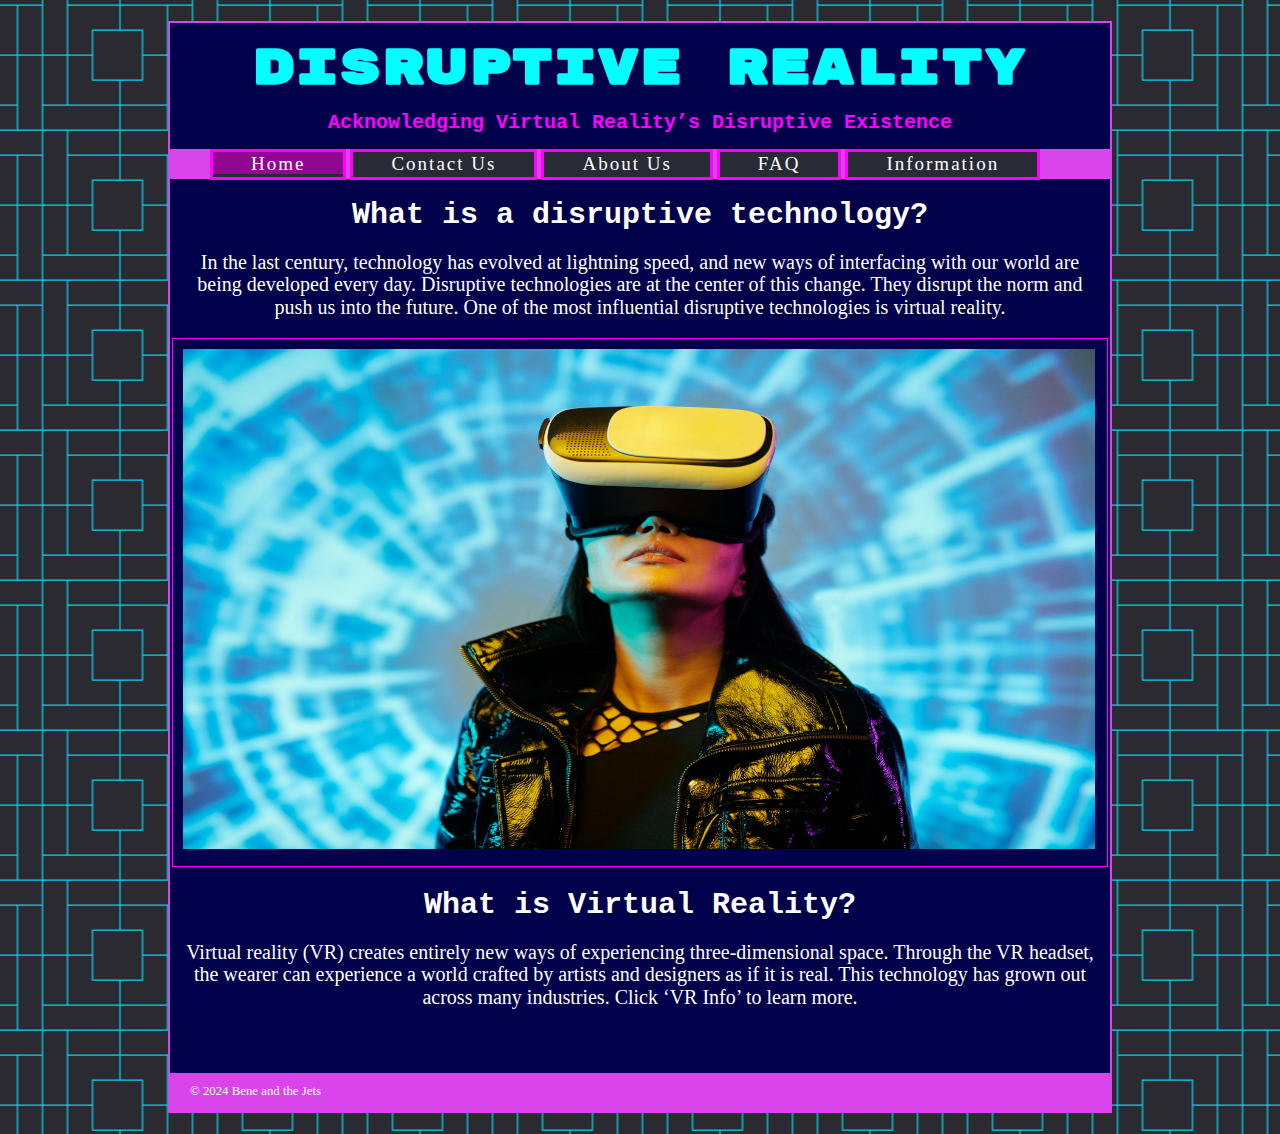
<file: Draft5/index.html>
<!DOCTYPE html>
<html>

<head>
    <title>IMS222 HTML/CSS Exercise</title>
    <link rel="stylesheet" href="home.css">
    <link href="https://fonts.googleapis.com/css?family=Lobster&display=swap" rel="stylesheet">
    <link rel="preconnect" href="https://fonts.googleapis.com">
<link rel="preconnect" href="https://fonts.gstatic.com" crossorigin>

</head>

<body>
    
<div class="wrapper">

    <!-- 2. add <header> for image/navigation bar here. see the instruction to add the code -->
<header>
 <h1>Disruptive Reality</h1>
    <h3>Acknowledging Virtual Reality’s Disruptive Existence</h3>
    
 <nav> 
 <ul>
<li><a href="index.html" class="current">Home</a></li>
<li><a href="ContactUs.html">Contact Us</a></li>
<li><a href="AboutUs.html">About Us</a></li>
<li><a href="FAQ.html">FAQ</a></li>
<li><a href="information.html">Information</a></li>
 </ul>
 </nav>
 </header>
    <!-- 3. add <section> whose class is "courses" here and move </section> to line 45 right above 6.sidebar -->
<section class="courses">
    
 <article>

 <h2>What is a disruptive technology?</h2>
 <p>In the last century, technology has evolved at lightning speed, 
     and new ways of interfacing with our world are being developed every day.
     Disruptive technologies are at the center of this change. 
     They disrupt the norm and push us into the future. 
     One of the most influential disruptive technologies is virtual reality.
</p>
     
     
      <figure>
 <img src="images/woman.jpeg" width=912 height= 500 alt="main image"/>

 </figure>
 </article>

    <!-- 4. add the code for the first <article> for the first course by seeing the instruction-->
 <article>
 
 <h2>What is Virtual Reality?</h2>
 <p>Virtual reality (VR) creates entirely new ways of experiencing three-dimensional
     space. Through the VR headset, the wearer can experience a world crafted by
     artists and designers as if it is real. This technology has grown out across 
     many industries. Click ‘VR Info’ to learn more.</p>
 
 </article>
 </section>
    <!-- 5. remove the comment symbol below to add the second <article> for the secound course  -->
     
     

    <!-- 6. add sidebar here using <aside> tag and move </aside> to line 66 right above 9.add footer-->

    <!-- 7. add the first <article> inside <aside></aside>  -->
	<aside>
 


    <!-- 8. remove the comment symbol below to add the second <article> code -->
        <br>
        <br>
        
        	
             </aside>
    <!-- 9. add footer here --> 
    <footer>  
    &copy; 2024 Bene and the Jets
 </footer>
    </div>
</body> 

</html>
</file>
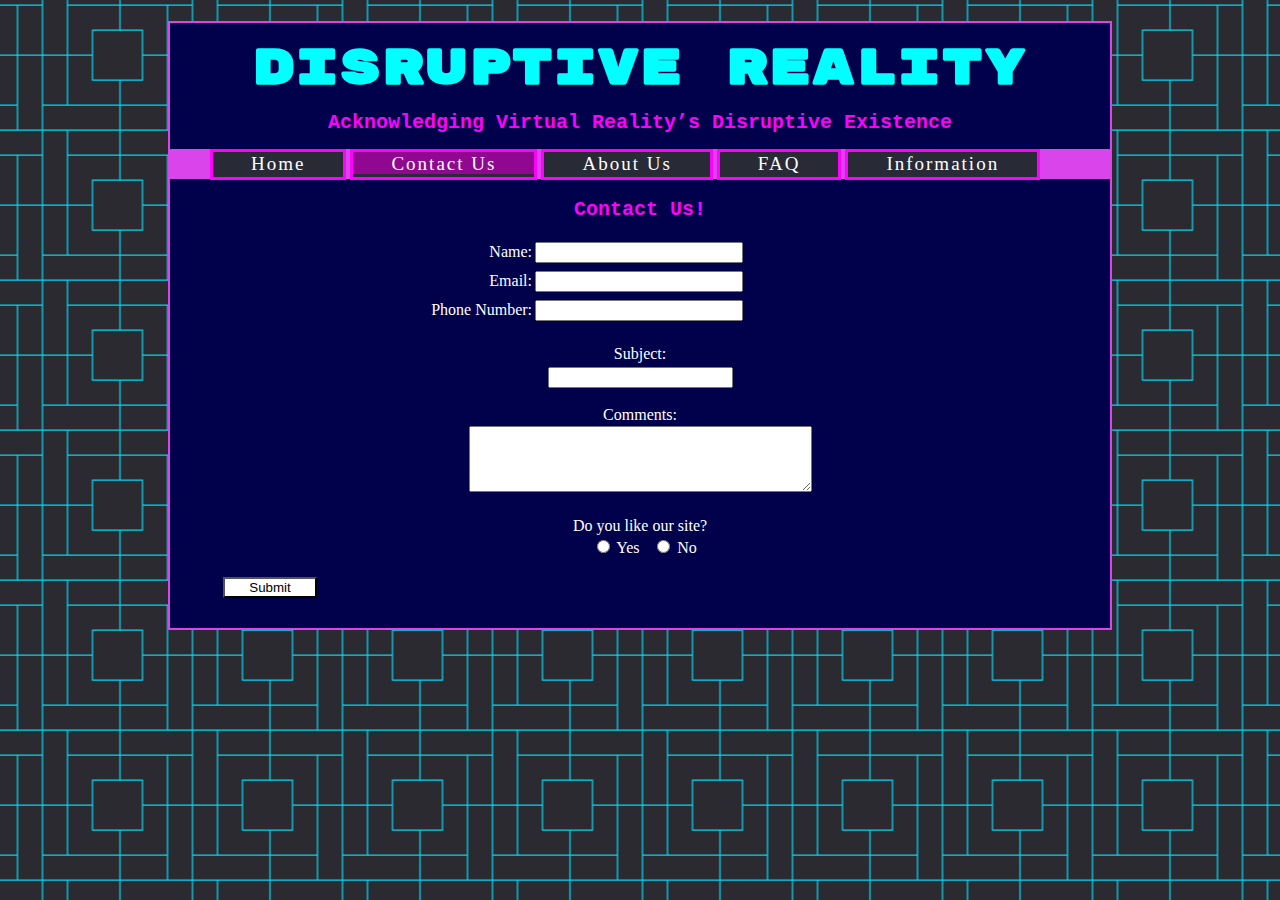
<file: Draft5/ContactUs.html>
<!DOCTYPE html>
<html lang="en">
<head>
    <meta charset="UTF-8">
    <title>Contact Us</title>
    <link rel="stylesheet" href="home.css">
    <link rel="stylesheet" href="register.css">
</head>
<body>
   <div class="wrapper">

    <!-- 2. add <header> for image/navigation bar here. see the instruction to add the code -->
<header>
 <h1>Disruptive Reality</h1>
    <h3>Acknowledging Virtual Reality’s Disruptive Existence</h3>
    
 <nav> 
 <ul>
 <li><a href="index.html">Home</a></li>
<li><a href="ContactUs.html" class="current">Contact Us</a></li>
<li><a href="AboutUs.HTML">About Us</a></li>
<li><a href="FAQ.html">FAQ</a></li>
<li><a href="information.html">Information</a></li>
 </ul>
 </nav>
 </header>
    <h3 class="subheading">Contact Us!</h3>
        <form action="ThankYou.html" method="get">
            <p>
            <label for="name">Name:</label>
            <input type="text" id="name" name="name"><br>
            <label for="email">Email:</label>
            <input type="email" id="email" name="email"><br>
            <label for="phoneNum">Phone Number:</label>
            <input type="tel" id="phoneNum" name="phoneNum">
            </p>
            <p>
                <label for="subject">Subject:</label><br>
                <input type="text" id="subject" name="subject">
            </p>          
            <p>
                <label for="comments">Comments:</label><br>
                <textarea rows="4" cols="40" id="comments"></textarea>
            </p>
            
            <p> Do you like our site? <br>
                <label><input type="radio" name="rating" value="yes"> Yes</label>
                <label><input type="radio" name="rating" value="no"> No</label>
            </p>
            <input class="submit" type="submit" value="Submit">
        </form>
    </div>
</body>
</html>
</file>
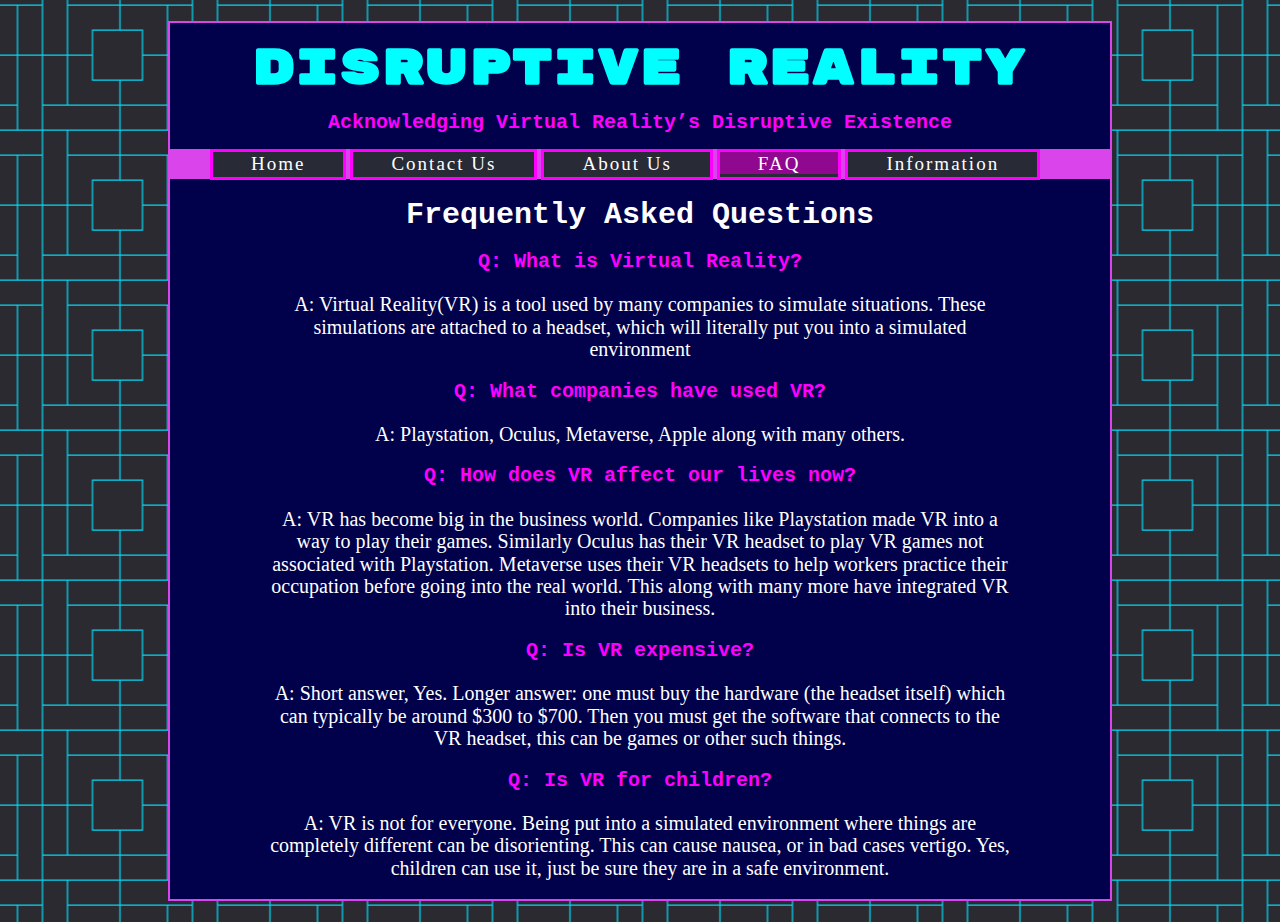
<file: Draft5/FAQ.html>
<!DOCTYPE html>
<html lang="en">
<head>
    <meta charset="UTF-8">
    <title>FAQ</title>
    <link rel="stylesheet" href="FAQ.css">
    <link rel="stylesheet" href="home.css">
    
    <style>
       
    
    </style>
   
</head>
  
<body>
    <div class="wrapper">

    <!-- 2. add <header> for image/navigation bar here. see the instruction to add the code -->

   <header>
 <h1>Disruptive Reality</h1>
    <h3>Acknowledging Virtual Reality’s Disruptive Existence</h3>
    
 <nav> 
 <ul>
<li><a href="index.html">Home</a></li>
<li><a href="ContactUs.html">Contact Us</a></li>
<li><a href="AboutUs.html">About Us</a></li>
<li><a href="FAQ.html" class="current">FAQ</a></li>
<li><a href="information.html">Information</a></li>
 </ul>
 </nav>
 </header>
       <article>
   <h2 class="Top">Frequently Asked Questions</h2>
   
   
   <h3> Q: What is Virtual Reality?</h3>
   <p class="faq">A: Virtual Reality(VR) is a tool used by many companies to simulate situations. These simulations are attached to a headset, which will literally put you into a simulated environment</p>
   
   <h3>Q: What companies have used VR?</h3>
   <p class="faq">A: Playstation, Oculus, Metaverse, Apple along with many others.</p>
   
   <h3>Q: How does VR affect our lives now?</h3>
   <p class="faq">A: VR has become big in the business world. Companies like Playstation made VR into a way to play their games. Similarly Oculus has their VR headset to play VR games not associated with Playstation. Metaverse uses their VR headsets to help workers practice their occupation before going into the real world. This along with many more have integrated VR into their business.
   </p>
   
   <h3>Q: Is VR expensive?</h3>
   <p class="faq">A: Short answer, Yes. Longer answer: one must buy the hardware (the headset itself) which can typically be around $300 to $700. Then you must get the software that connects to the VR headset, this can be games or other such things.
   </p>
   
   <h3>Q: Is VR for children?</h3>
   <p class="faq">A: VR is not for everyone. Being put into a simulated environment where things are completely different can be disorienting. This can cause nausea, or in bad cases vertigo. Yes, children can use it, just be sure they are in a safe environment.
   </p>
       </article>
   
</body>
   </div>
</html>
</file>
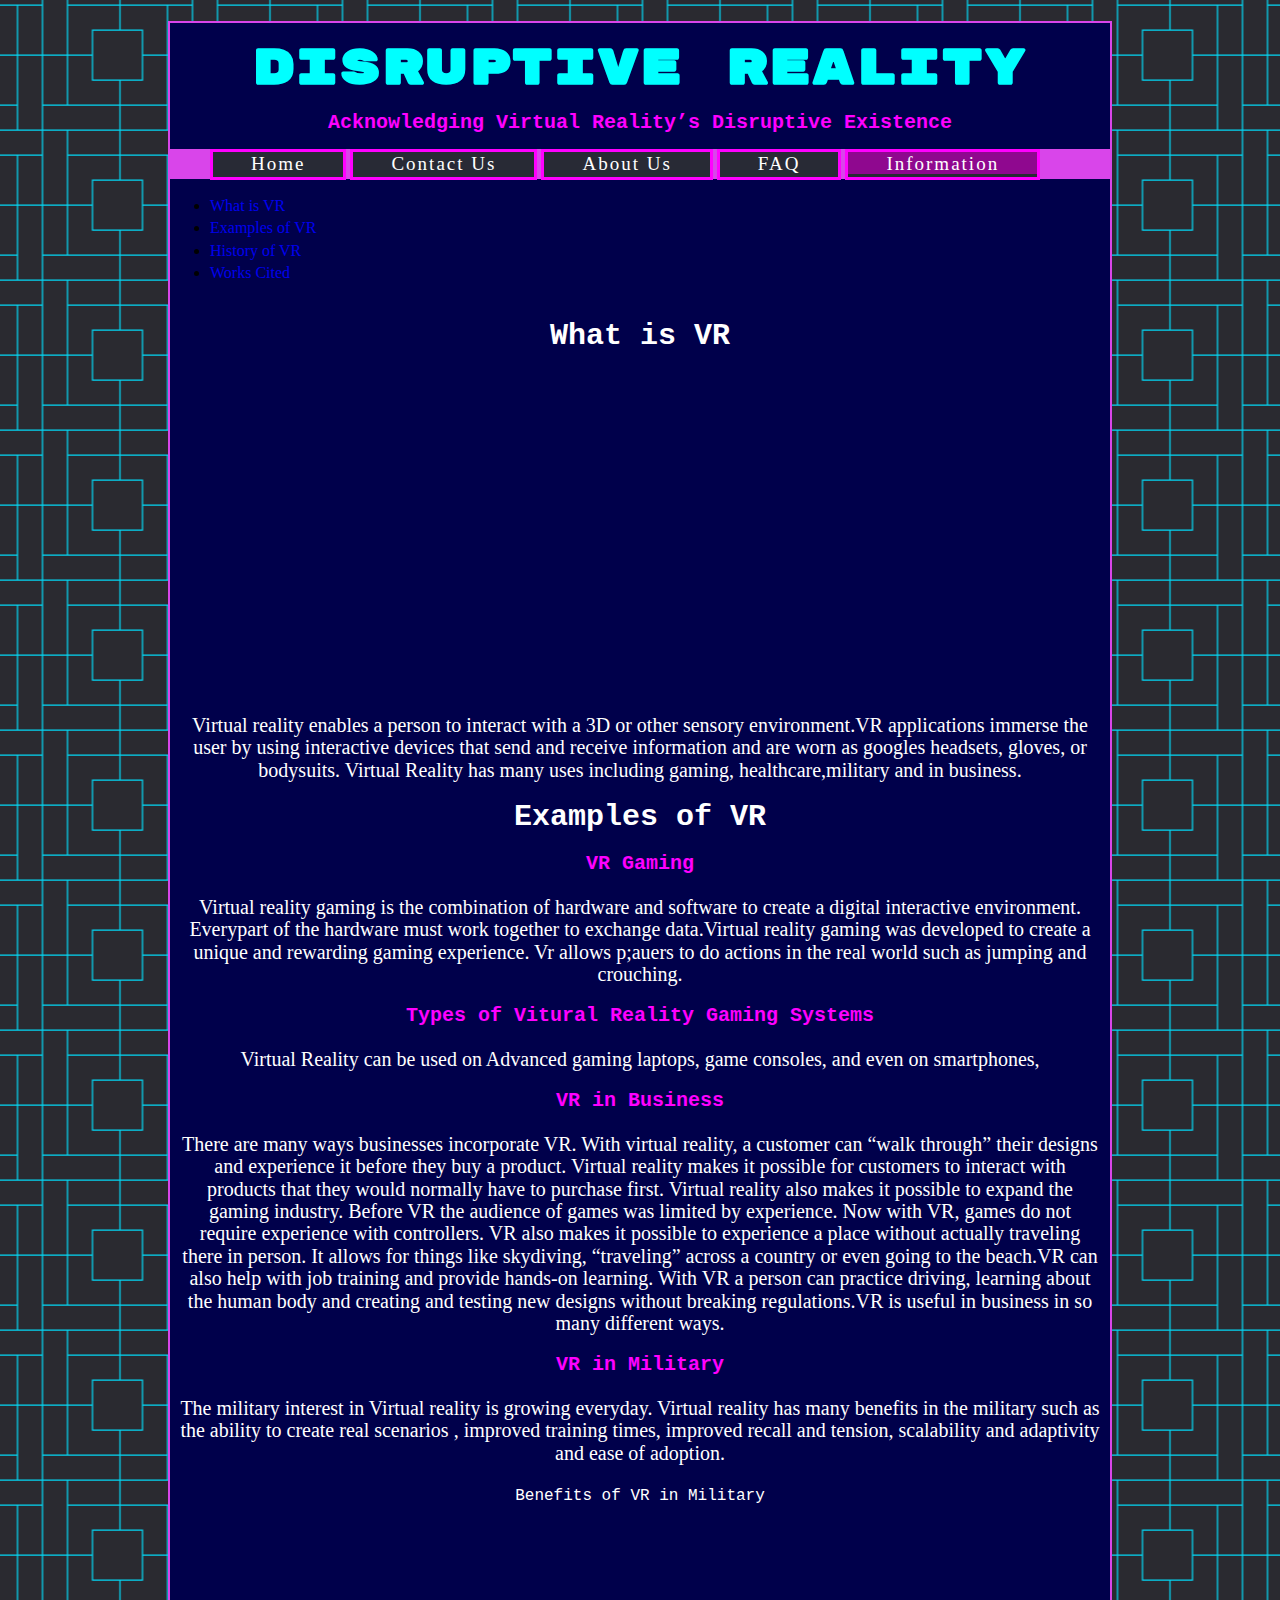
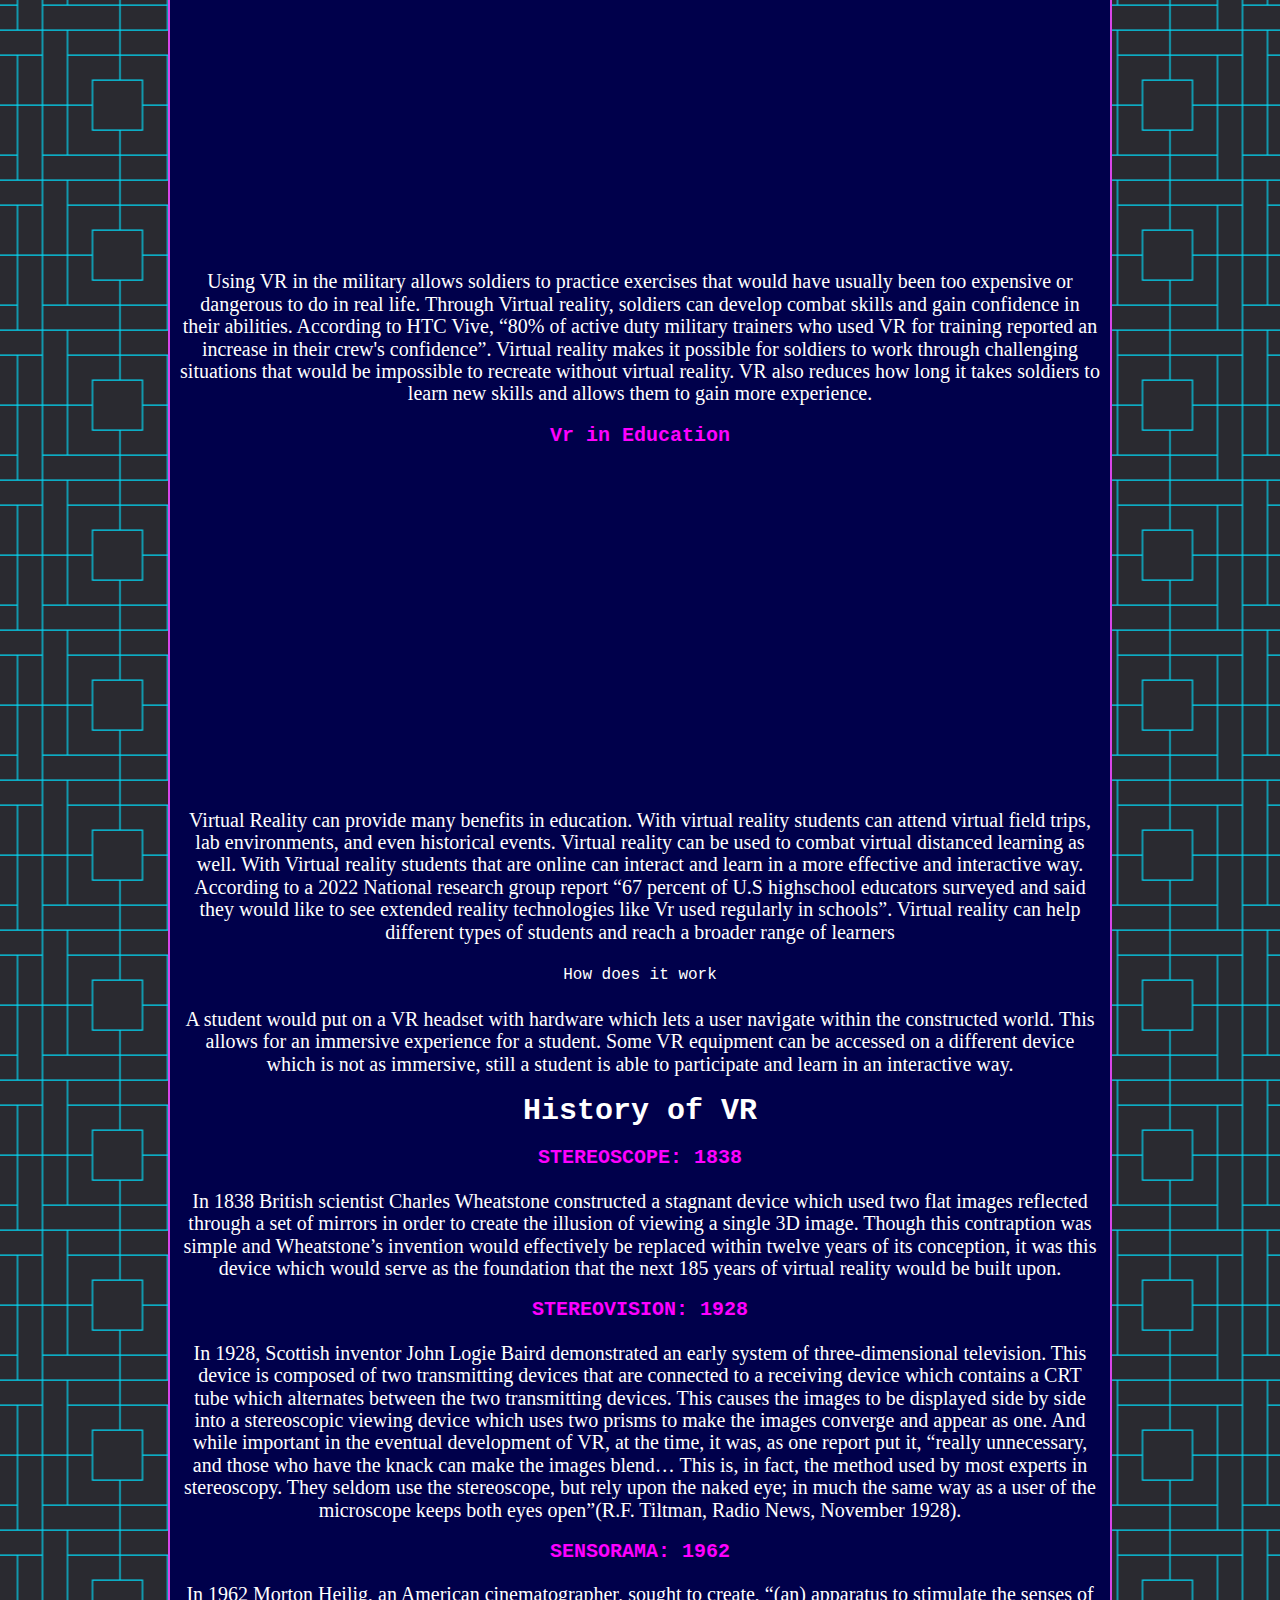
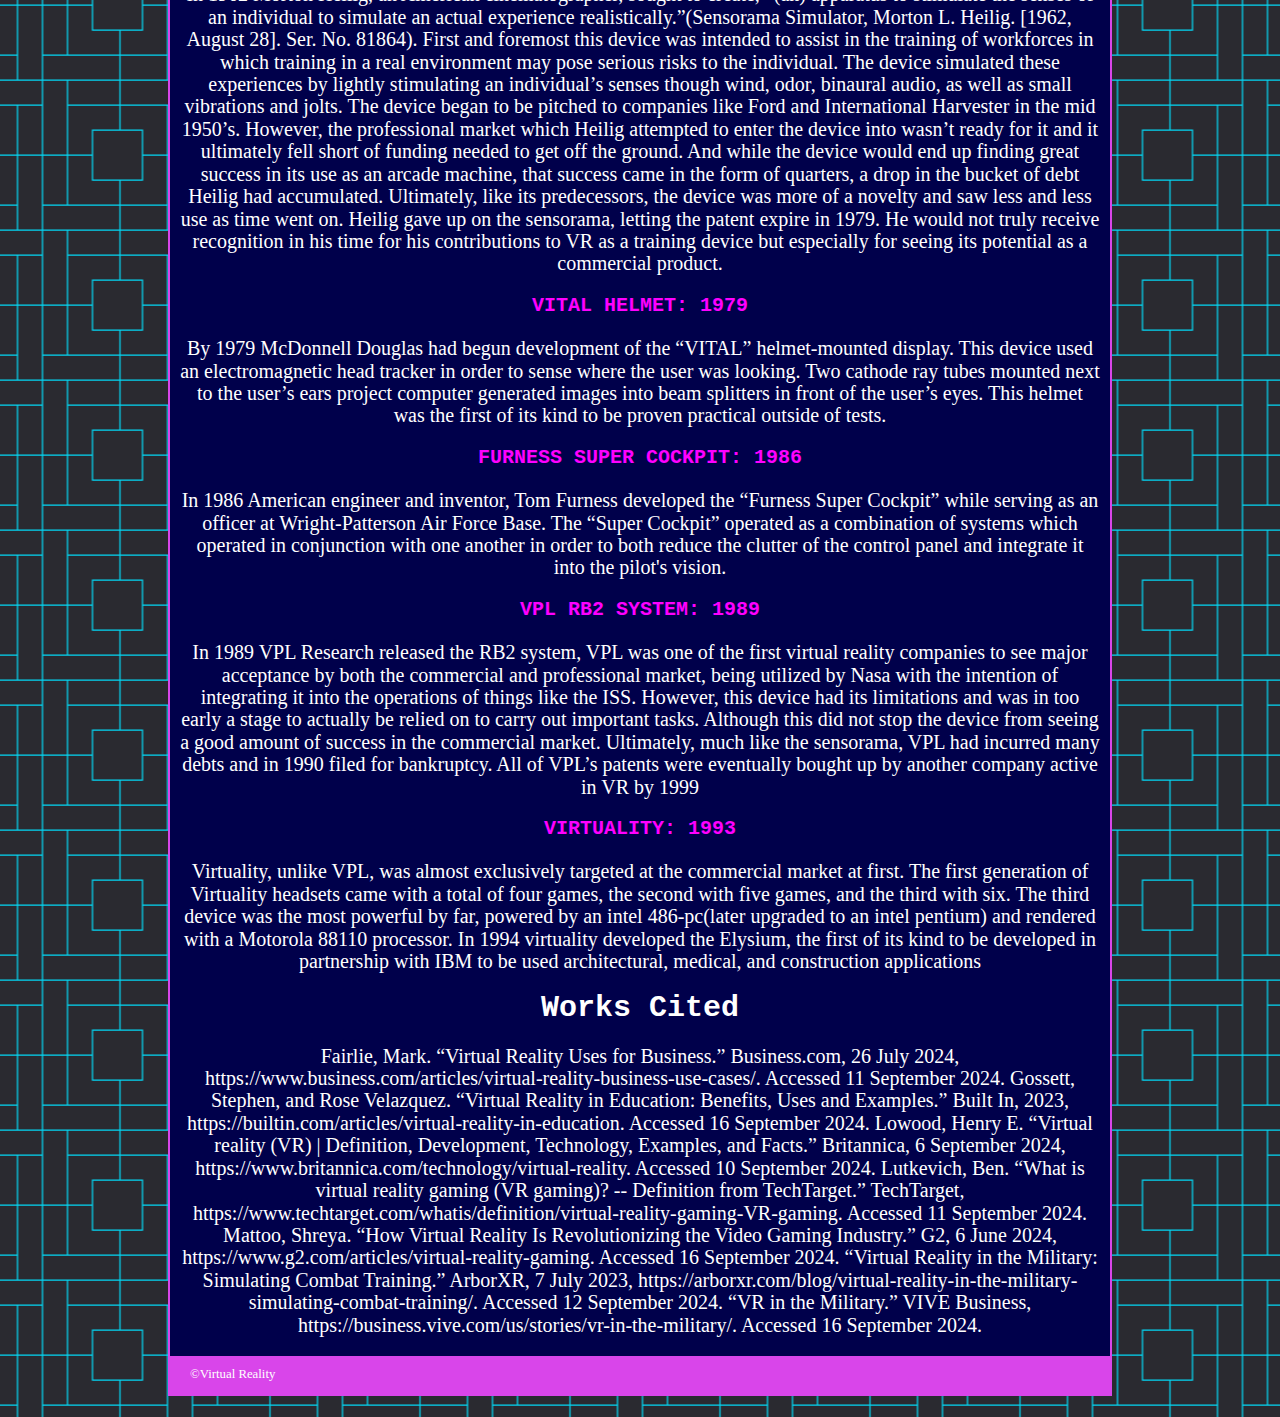
<file: Draft5/information.html>
<!DOCTYPE html>
<html>
<link rel="stylesheet" href="home.css">
<head>
    <title>IMS222 HTML/CSS Exercise</title>
    <link rel="stylesheet" href="home.css">
    <link href="https://fonts.googleapis.com/css?family=Lobster&display=swap" rel="stylesheet">
</head>

<body>

    
<div class="wrapper">

    <!-- 2. add <header> for image/navigation bar here. see the instruction to add the code -->
<header>
 <h1>Disruptive Reality</h1>
    <h3>Acknowledging Virtual Reality’s Disruptive Existence</h3>
    
 <nav> 
 <ul>
<li><a href="index.html" >Home</a></li>
<li><a href="ContactUs.html">Contact Us</a></li>
<li><a href="AboutUs.html">About Us</a></li>
<li><a href="FAQ.html">FAQ</a></li>
<li><a href="information.html" class="current">Information</a></li>
 </ul>
 </nav>
 </header>
 <ul>
               <li><a href="#what-is-VR"> What is VR</a></li>
                <li><a href="#examples-of-vr">Examples of VR</a></li>
                <li><a href="#history">History of VR</a></li>
                <li><a href="#cited">Works Cited</a></li>
            </ul>
       
        <section class="courses">
        
            <article>
             
                <h2 id="what-is-VR">What is VR </h2>
               <iframe width="560" height="315" src="https://www.youtube.com/embed/SHhm3fl5MZA?si=BP7-t_Gu0hnfBLoI&amp;start=4" title="YouTube video player" frameborder="0" allow="accelerometer; autoplay; clipboard-write; encrypted-media; gyroscope; picture-in-picture; web-share" referrerpolicy="strict-origin-when-cross-origin" allowfullscreen></iframe>
                <p>Virtual reality enables a person to interact with a 3D or other sensory environment.VR applications immerse the user by using interactive devices that send and receive information and are worn as googles headsets, gloves, or bodysuits. Virtual Reality has many uses including gaming, healthcare,military and in business. 
</p>
                <h2 id="examples-of-vr"> Examples of VR </h2>
                <h3>VR Gaming</h3>
                <p>Virtual reality gaming is the combination of hardware and software to create a digital interactive environment.  Everypart of the hardware must work together to exchange data.Virtual reality gaming was developed to create a unique and rewarding gaming experience. Vr allows p;auers to do actions in the real world such as jumping and crouching.</p>
                <h3> Types of Vitural Reality Gaming Systems</h3>
                <p>Virtual Reality can be used on Advanced gaming laptops, game consoles, and even on smartphones, </p>
                <h3>VR in Business</h3>
                <p>There are many ways businesses incorporate VR. With virtual reality, a customer can “walk through” their designs and experience it before they buy a product. Virtual reality makes it possible for customers to interact with products that they would normally have to purchase first. Virtual reality also makes it possible to expand the gaming industry. Before VR the audience of games was limited by experience. Now with VR, games do not require experience with controllers. VR also makes it possible to experience a place without actually traveling there in person. It allows for things like skydiving, “traveling” across a country or even going to the beach.VR can also help with job training and provide hands-on learning. With VR a person can practice driving, learning about the human body and creating and testing new designs without breaking regulations.VR is useful in business in so many different ways.</p>
                <h3>VR in Military</h3>
                <p>The military interest in Virtual reality is growing everyday. Virtual reality has many benefits in the military such as the ability to create real scenarios , improved training times, improved recall and tension, scalability and adaptivity and ease of adoption.
</p>
               <h4>Benefits of VR in Military
</h4>
              <iframe width="560" height="315" src="https://www.youtube.com/embed/IBoGKaGpsrM?si=wMe_gnL4YgMhtxhs" title="YouTube video player" frameborder="0" allow="accelerometer; autoplay; clipboard-write; encrypted-media; gyroscope; picture-in-picture; web-share" referrerpolicy="strict-origin-when-cross-origin" allowfullscreen></iframe>
               <p>Using VR in the military allows soldiers to practice exercises that would have usually been too expensive or dangerous to do in real life. Through Virtual reality, soldiers can develop combat skills and gain confidence in their abilities. According to HTC Vive, “80% of active duty military trainers who used VR for training reported an increase in their crew's confidence”.  Virtual reality makes it possible for soldiers to work through challenging situations that would be impossible to recreate without virtual reality. VR also reduces how long it takes soldiers to learn new skills and allows them to gain more experience.
</p>
                <h3>Vr in Education</h3>
                <iframe width="560" height="315" src="https://www.youtube.com/embed/GJW2i5urzVk?si=20VuX8wytLLXO7fM&amp;start=1" title="YouTube video player" frameborder="0" allow="accelerometer; autoplay; clipboard-write; encrypted-media; gyroscope; picture-in-picture; web-share" referrerpolicy="strict-origin-when-cross-origin" allowfullscreen></iframe>
                <p>Virtual Reality can provide many benefits in education. With virtual reality students can attend virtual field trips, lab environments, and even historical events. Virtual reality can be used to combat virtual distanced learning as well. With Virtual reality students that are online can interact and learn in a more effective and interactive way. According to a 2022 National research group report “67 percent of U.S highschool educators surveyed and said they would like to see extended reality technologies like Vr used regularly in schools”. Virtual reality can help different types of students and reach a broader range of learners 
</p>
          <h4> How does it work</h4>
           <p>A student would put on a VR headset with hardware which lets a user navigate within the constructed world. This allows for an immersive experience for a student. Some VR equipment can be accessed on a different device which is not as immersive, still a student is able to participate and learn in an interactive way.
</p>
           <h2 id="history">
               History of VR
           </h2>
           <h3>
              STEREOSCOPE: 1838 
 
           </h3>
           <p>
               In 1838 British scientist Charles Wheatstone constructed a stagnant device which used two flat images reflected through a set of mirrors in order to create the illusion of viewing a single 3D image. Though this contraption was simple and Wheatstone’s invention would effectively be replaced within twelve years of its conception, it was this device which would serve as the foundation that the next 185 years of virtual reality would be built upon. 


           </p>
           <h3>
            STEREOVISION: 1928   
           </h3>
           <p>
               In 1928, Scottish inventor John Logie Baird demonstrated an early system of three-dimensional television. This device is composed of two transmitting devices that are connected to a receiving device which contains a CRT tube which alternates between the two transmitting devices. This causes the images to be displayed side by side into a stereoscopic viewing device which uses two prisms to make the images converge and appear as one. And while important in the eventual development of VR, at the time, it was, as one report put it, “really unnecessary, and those who have the knack can make the images blend… This is, in fact, the method used by most experts in stereoscopy. They seldom use the stereoscope, but rely upon the naked eye; in much the same way as a user of the microscope keeps both eyes open”(R.F. Tiltman, Radio News, November 1928).

           </p>
           <h3>
               SENSORAMA: 1962

           </h3>
           <p>
               In 1962 Morton Heilig, an American cinematographer, sought to create, “(an) apparatus to stimulate the senses of an individual to simulate an actual experience realistically.”(Sensorama Simulator, Morton L. Heilig. [1962, August 28]. Ser. No. 81864). First and foremost this device was intended to assist in the training of workforces in which training in a real environment may pose serious risks to the individual. The device simulated these experiences by lightly stimulating an individual’s senses though wind, odor, binaural audio, as well as small vibrations and jolts. The device began to be pitched to companies like Ford and International Harvester in the mid 1950’s. However, the professional market which Heilig attempted to enter the device into wasn’t ready for it and it ultimately fell short of funding needed to get off the ground. And while the device would end up finding great success in its use as an arcade machine, that success came in the form of quarters, a drop in the bucket of debt Heilig had accumulated. Ultimately, like its predecessors, the device was more of a novelty and saw less and less use as time went on. Heilig gave up on the sensorama, letting the patent expire in 1979. He would not truly receive recognition in his time for his contributions to VR as a training device but especially for seeing its potential as a commercial product.

           </p>
           <h3>
               VITAL HELMET: 1979

           </h3>
           <p>
               By 1979 McDonnell Douglas had begun development of the “VITAL” helmet-mounted display. This device used an electromagnetic head tracker in order to sense where the user was looking. Two cathode ray tubes mounted next to the user’s ears project computer generated images into beam splitters in front of the user’s eyes. This helmet was the first of its kind to be proven practical outside of tests.

           </p>
           <h3>
               FURNESS SUPER COCKPIT: 1986
           </h3>
           <p>
              In 1986 American engineer and inventor, Tom Furness developed the “Furness Super Cockpit” while serving as an officer at Wright-Patterson Air Force Base. The “Super Cockpit” operated as a combination of systems which operated in conjunction with one another in order to both reduce the clutter of the control panel and integrate it into the pilot's vision.

               
           </p>
           <h3>
               VPL RB2 SYSTEM: 1989

           </h3>
           <p>
               In 1989 VPL Research released the RB2 system, VPL was one of the first virtual reality companies to see major acceptance by both the commercial and professional market, being utilized by Nasa with the intention of integrating it into the operations of things like the ISS. However, this device had its limitations and was in too early a stage to actually be relied on to carry out important tasks. Although this did not stop the device from seeing a good amount of success in the commercial market. Ultimately, much like the sensorama, VPL had incurred many debts and in 1990 filed for bankruptcy. All of VPL’s  patents were eventually bought up by another company active in VR by 1999

           </p>
           <h3>
              VIRTUALITY: 1993
 
           </h3>
           <p>
               Virtuality, unlike VPL, was almost exclusively targeted at the commercial market at first. The first generation of Virtuality headsets came with a total of four games, the second with five games, and the third with six. The third device was the most powerful by far, powered by an intel 486-pc(later upgraded to an intel pentium) and rendered with a Motorola 88110 processor. In 1994 virtuality developed the Elysium, the first of its kind to be developed in partnership with IBM to be used architectural, medical, and construction applications 


           </p>
           <h2 id="cited">
               Works Cited
           </h2>
           <p>
            Fairlie, Mark. “Virtual Reality Uses for Business.” Business.com, 26 July 2024, https://www.business.com/articles/virtual-reality-business-use-cases/. Accessed 11 September 2024.
Gossett, Stephen, and Rose Velazquez. “Virtual Reality in Education: Benefits, Uses and Examples.” Built In, 2023, https://builtin.com/articles/virtual-reality-in-education. Accessed 16 September 2024.
Lowood, Henry E. “Virtual reality (VR) | Definition, Development, Technology, Examples, and Facts.” Britannica, 6 September 2024, https://www.britannica.com/technology/virtual-reality. Accessed 10 September 2024.
Lutkevich, Ben. “What is virtual reality gaming (VR gaming)? -- Definition from TechTarget.” TechTarget, https://www.techtarget.com/whatis/definition/virtual-reality-gaming-VR-gaming. Accessed 11 September 2024.
Mattoo, Shreya. “How Virtual Reality Is Revolutionizing the Video Gaming Industry.” G2, 6 June 2024, https://www.g2.com/articles/virtual-reality-gaming. Accessed 16 September 2024.
“Virtual Reality in the Military: Simulating Combat Training.” ArborXR, 7 July 2023, https://arborxr.com/blog/virtual-reality-in-the-military-simulating-combat-training/. Accessed 12 September 2024.
“VR in the Military.” VIVE Business, https://business.vive.com/us/stories/vr-in-the-military/. Accessed 16 September 2024.
   
           </p>
            </article>
            

        </section>
       
       
        <!-- 9. add footer here -->
        <footer>&copy;Virtual Reality</footer>
    </div>
</body>
</html>
</file>
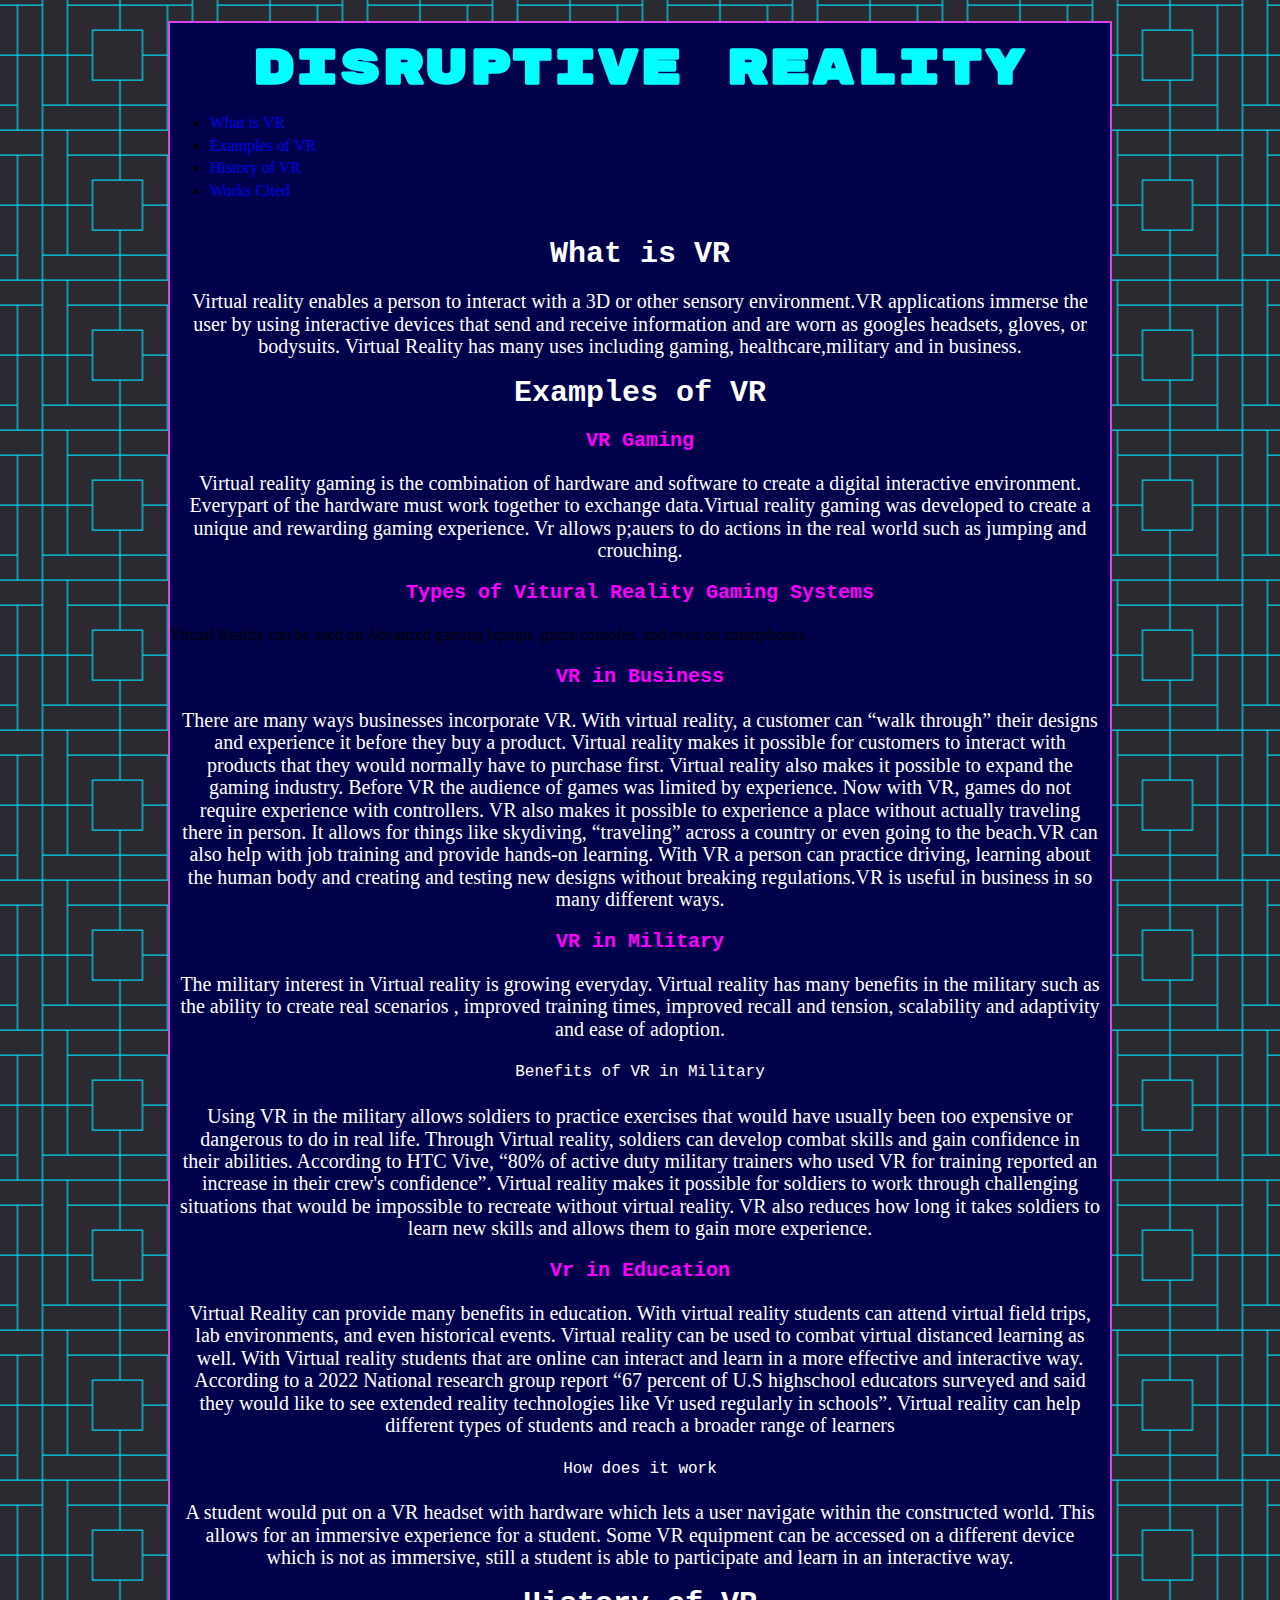
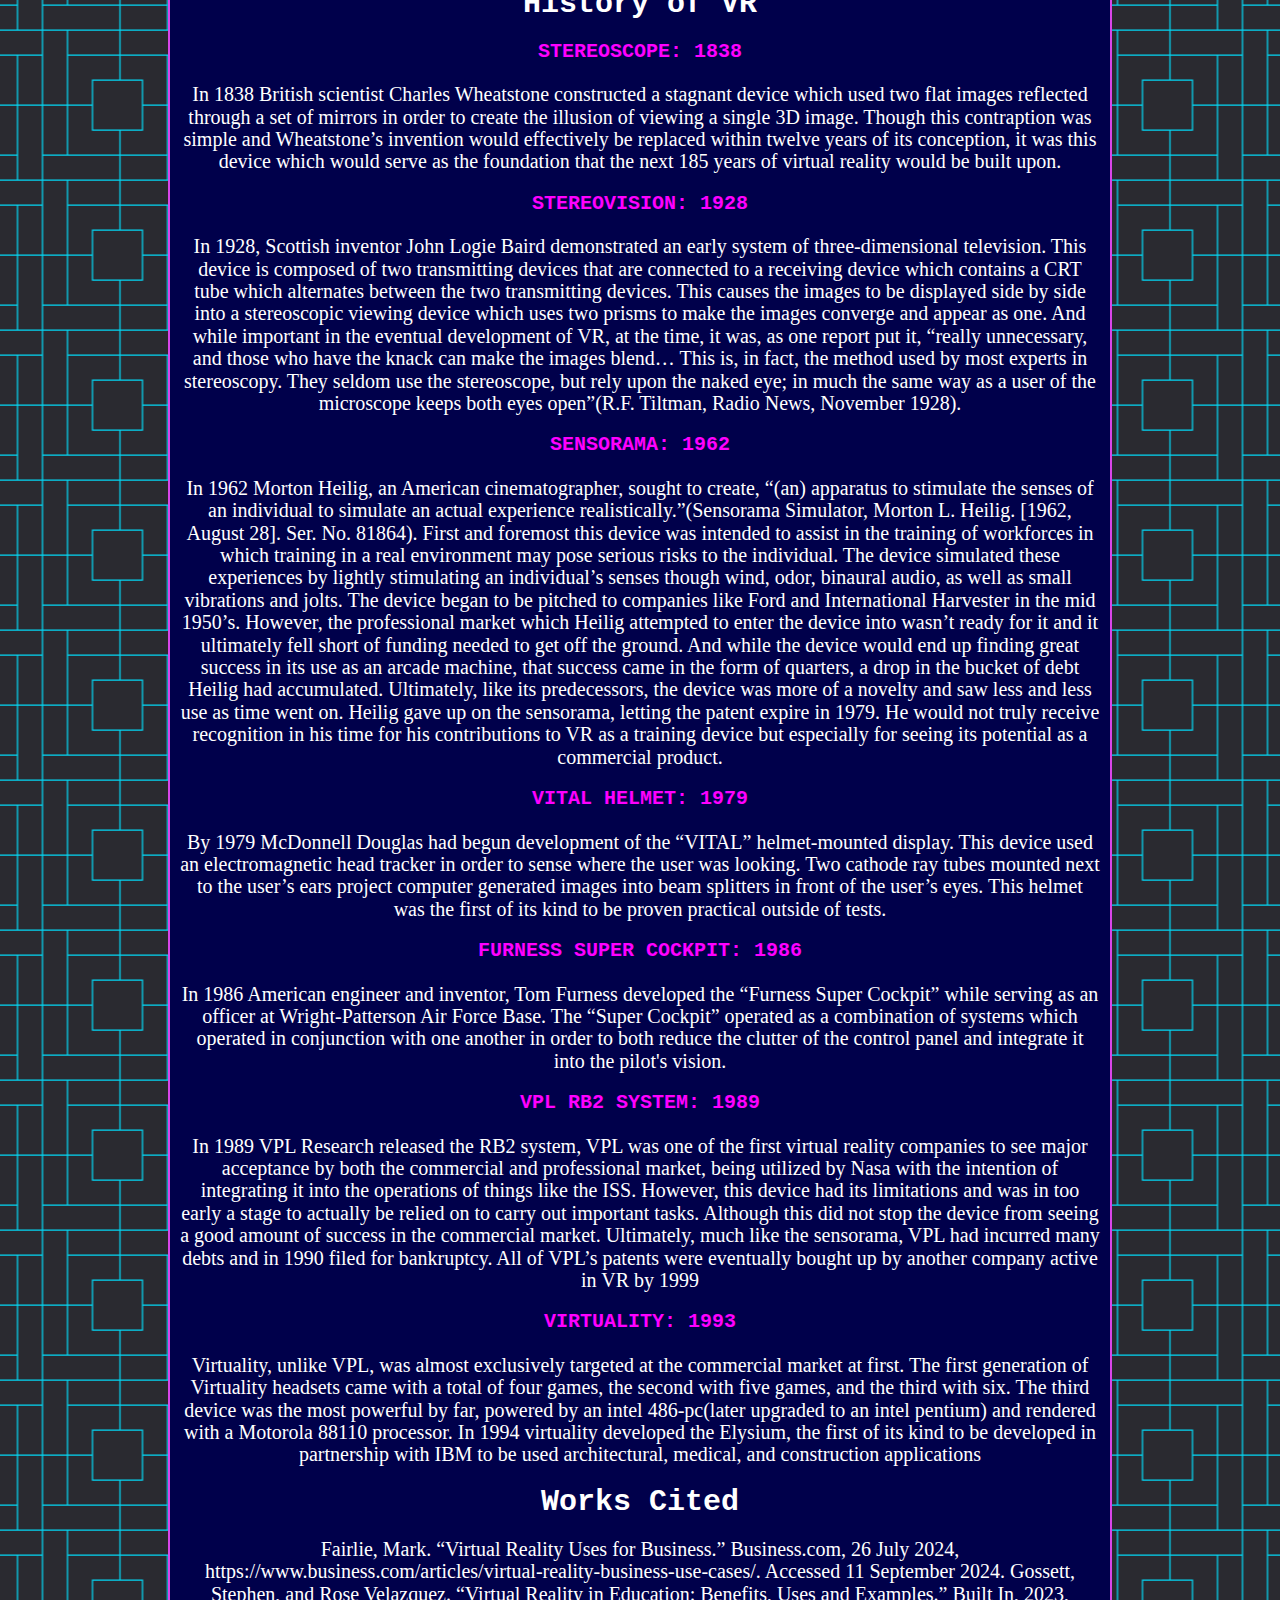
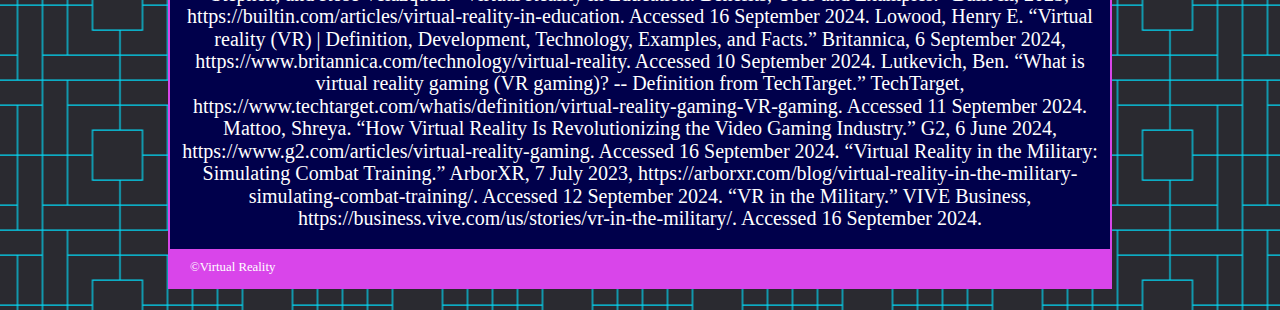
<file: Draft5/stuff I_m fixing.html>
<!DOCTYPE html>
<html>

<head>
    <title>IMS222 HTML/CSS Exercise</title>
    <link rel="stylesheet" href="home.css">
    <link href="https://fonts.googleapis.com/css?family=Lobster&display=swap" rel="stylesheet">
</head>

<body>

    <div class="wrapper">

      
        <header>
              <h1>Disruptive Reality</h1>
            <ul>
               <li><a href="#what-is-VR"> What is VR</a></li>
                <li><a href="#examples-of-vr">Examples of VR</a></li>
                <li><a href="#history">History of VR</a></li>
                <li><a href="#cited">Works Cited</a></li>
            </ul>
        </header>

       
        <section class="courses">
        
            <article>
             
                <h2 id="what-is-VR">What is VR </h2>
                <p>Virtual reality enables a person to interact with a 3D or other sensory environment.VR applications immerse the user by using interactive devices that send and receive information and are worn as googles headsets, gloves, or bodysuits. Virtual Reality has many uses including gaming, healthcare,military and in business. 
</p>
                <h2 id="examples-of-vr"> Examples of VR </h2>
                <h3>VR Gaming</h3>
                <p>Virtual reality gaming is the combination of hardware and software to create a digital interactive environment.  Everypart of the hardware must work together to exchange data.Virtual reality gaming was developed to create a unique and rewarding gaming experience. Vr allows p;auers to do actions in the real world such as jumping and crouching.</p>
                <h3> Types of Vitural Reality Gaming Systems</h3>
                Virtual Reality can be used on Advanced gaming laptops, game consoles, and even on smartphones,
                <h3>VR in Business</h3>
                <p>There are many ways businesses incorporate VR. With virtual reality, a customer can “walk through” their designs and experience it before they buy a product. Virtual reality makes it possible for customers to interact with products that they would normally have to purchase first. Virtual reality also makes it possible to expand the gaming industry. Before VR the audience of games was limited by experience. Now with VR, games do not require experience with controllers. VR also makes it possible to experience a place without actually traveling there in person. It allows for things like skydiving, “traveling” across a country or even going to the beach.VR can also help with job training and provide hands-on learning. With VR a person can practice driving, learning about the human body and creating and testing new designs without breaking regulations.VR is useful in business in so many different ways.</p>
                <h3>VR in Military</h3>
                <p>The military interest in Virtual reality is growing everyday. Virtual reality has many benefits in the military such as the ability to create real scenarios , improved training times, improved recall and tension, scalability and adaptivity and ease of adoption.
</p>
               <h4>Benefits of VR in Military
</h4>
               <p>Using VR in the military allows soldiers to practice exercises that would have usually been too expensive or dangerous to do in real life. Through Virtual reality, soldiers can develop combat skills and gain confidence in their abilities. According to HTC Vive, “80% of active duty military trainers who used VR for training reported an increase in their crew's confidence”.  Virtual reality makes it possible for soldiers to work through challenging situations that would be impossible to recreate without virtual reality. VR also reduces how long it takes soldiers to learn new skills and allows them to gain more experience.
</p>
                <h3>Vr in Education</h3>
                <p>Virtual Reality can provide many benefits in education. With virtual reality students can attend virtual field trips, lab environments, and even historical events. Virtual reality can be used to combat virtual distanced learning as well. With Virtual reality students that are online can interact and learn in a more effective and interactive way. According to a 2022 National research group report “67 percent of U.S highschool educators surveyed and said they would like to see extended reality technologies like Vr used regularly in schools”. Virtual reality can help different types of students and reach a broader range of learners 
</p>
          <h4> How does it work</h4>
           <p>A student would put on a VR headset with hardware which lets a user navigate within the constructed world. This allows for an immersive experience for a student. Some VR equipment can be accessed on a different device which is not as immersive, still a student is able to participate and learn in an interactive way.
</p>
           <h2 id="history">
               History of VR
           </h2>
           <h3>
              STEREOSCOPE: 1838 
 
           </h3>
           <p>
               In 1838 British scientist Charles Wheatstone constructed a stagnant device which used two flat images reflected through a set of mirrors in order to create the illusion of viewing a single 3D image. Though this contraption was simple and Wheatstone’s invention would effectively be replaced within twelve years of its conception, it was this device which would serve as the foundation that the next 185 years of virtual reality would be built upon. 


           </p>
           <h3>
            STEREOVISION: 1928   
           </h3>
           <p>
               In 1928, Scottish inventor John Logie Baird demonstrated an early system of three-dimensional television. This device is composed of two transmitting devices that are connected to a receiving device which contains a CRT tube which alternates between the two transmitting devices. This causes the images to be displayed side by side into a stereoscopic viewing device which uses two prisms to make the images converge and appear as one. And while important in the eventual development of VR, at the time, it was, as one report put it, “really unnecessary, and those who have the knack can make the images blend… This is, in fact, the method used by most experts in stereoscopy. They seldom use the stereoscope, but rely upon the naked eye; in much the same way as a user of the microscope keeps both eyes open”(R.F. Tiltman, Radio News, November 1928).

           </p>
           <h3>
               SENSORAMA: 1962

           </h3>
           <p>
               In 1962 Morton Heilig, an American cinematographer, sought to create, “(an) apparatus to stimulate the senses of an individual to simulate an actual experience realistically.”(Sensorama Simulator, Morton L. Heilig. [1962, August 28]. Ser. No. 81864). First and foremost this device was intended to assist in the training of workforces in which training in a real environment may pose serious risks to the individual. The device simulated these experiences by lightly stimulating an individual’s senses though wind, odor, binaural audio, as well as small vibrations and jolts. The device began to be pitched to companies like Ford and International Harvester in the mid 1950’s. However, the professional market which Heilig attempted to enter the device into wasn’t ready for it and it ultimately fell short of funding needed to get off the ground. And while the device would end up finding great success in its use as an arcade machine, that success came in the form of quarters, a drop in the bucket of debt Heilig had accumulated. Ultimately, like its predecessors, the device was more of a novelty and saw less and less use as time went on. Heilig gave up on the sensorama, letting the patent expire in 1979. He would not truly receive recognition in his time for his contributions to VR as a training device but especially for seeing its potential as a commercial product.

           </p>
           <h3>
               VITAL HELMET: 1979

           </h3>
           <p>
               By 1979 McDonnell Douglas had begun development of the “VITAL” helmet-mounted display. This device used an electromagnetic head tracker in order to sense where the user was looking. Two cathode ray tubes mounted next to the user’s ears project computer generated images into beam splitters in front of the user’s eyes. This helmet was the first of its kind to be proven practical outside of tests.

           </p>
           <h3>
               FURNESS SUPER COCKPIT: 1986
           </h3>
           <p>
              In 1986 American engineer and inventor, Tom Furness developed the “Furness Super Cockpit” while serving as an officer at Wright-Patterson Air Force Base. The “Super Cockpit” operated as a combination of systems which operated in conjunction with one another in order to both reduce the clutter of the control panel and integrate it into the pilot's vision.

               
           </p>
           <h3>
               VPL RB2 SYSTEM: 1989

           </h3>
           <p>
               In 1989 VPL Research released the RB2 system, VPL was one of the first virtual reality companies to see major acceptance by both the commercial and professional market, being utilized by Nasa with the intention of integrating it into the operations of things like the ISS. However, this device had its limitations and was in too early a stage to actually be relied on to carry out important tasks. Although this did not stop the device from seeing a good amount of success in the commercial market. Ultimately, much like the sensorama, VPL had incurred many debts and in 1990 filed for bankruptcy. All of VPL’s  patents were eventually bought up by another company active in VR by 1999

           </p>
           <h3>
              VIRTUALITY: 1993
 
           </h3>
           <p>
               Virtuality, unlike VPL, was almost exclusively targeted at the commercial market at first. The first generation of Virtuality headsets came with a total of four games, the second with five games, and the third with six. The third device was the most powerful by far, powered by an intel 486-pc(later upgraded to an intel pentium) and rendered with a Motorola 88110 processor. In 1994 virtuality developed the Elysium, the first of its kind to be developed in partnership with IBM to be used architectural, medical, and construction applications 


           </p>
           <h2 id="cited">
               Works Cited
           </h2>
           <p>
            Fairlie, Mark. “Virtual Reality Uses for Business.” Business.com, 26 July 2024, https://www.business.com/articles/virtual-reality-business-use-cases/. Accessed 11 September 2024.
Gossett, Stephen, and Rose Velazquez. “Virtual Reality in Education: Benefits, Uses and Examples.” Built In, 2023, https://builtin.com/articles/virtual-reality-in-education. Accessed 16 September 2024.
Lowood, Henry E. “Virtual reality (VR) | Definition, Development, Technology, Examples, and Facts.” Britannica, 6 September 2024, https://www.britannica.com/technology/virtual-reality. Accessed 10 September 2024.
Lutkevich, Ben. “What is virtual reality gaming (VR gaming)? -- Definition from TechTarget.” TechTarget, https://www.techtarget.com/whatis/definition/virtual-reality-gaming-VR-gaming. Accessed 11 September 2024.
Mattoo, Shreya. “How Virtual Reality Is Revolutionizing the Video Gaming Industry.” G2, 6 June 2024, https://www.g2.com/articles/virtual-reality-gaming. Accessed 16 September 2024.
“Virtual Reality in the Military: Simulating Combat Training.” ArborXR, 7 July 2023, https://arborxr.com/blog/virtual-reality-in-the-military-simulating-combat-training/. Accessed 12 September 2024.
“VR in the Military.” VIVE Business, https://business.vive.com/us/stories/vr-in-the-military/. Accessed 16 September 2024.
   
           </p>
            </article>
            

        </section>
       
       
        <!-- 9. add footer here -->
        <footer>&copy;Virtual Reality</footer>
    </div>
</body></html>
</file>
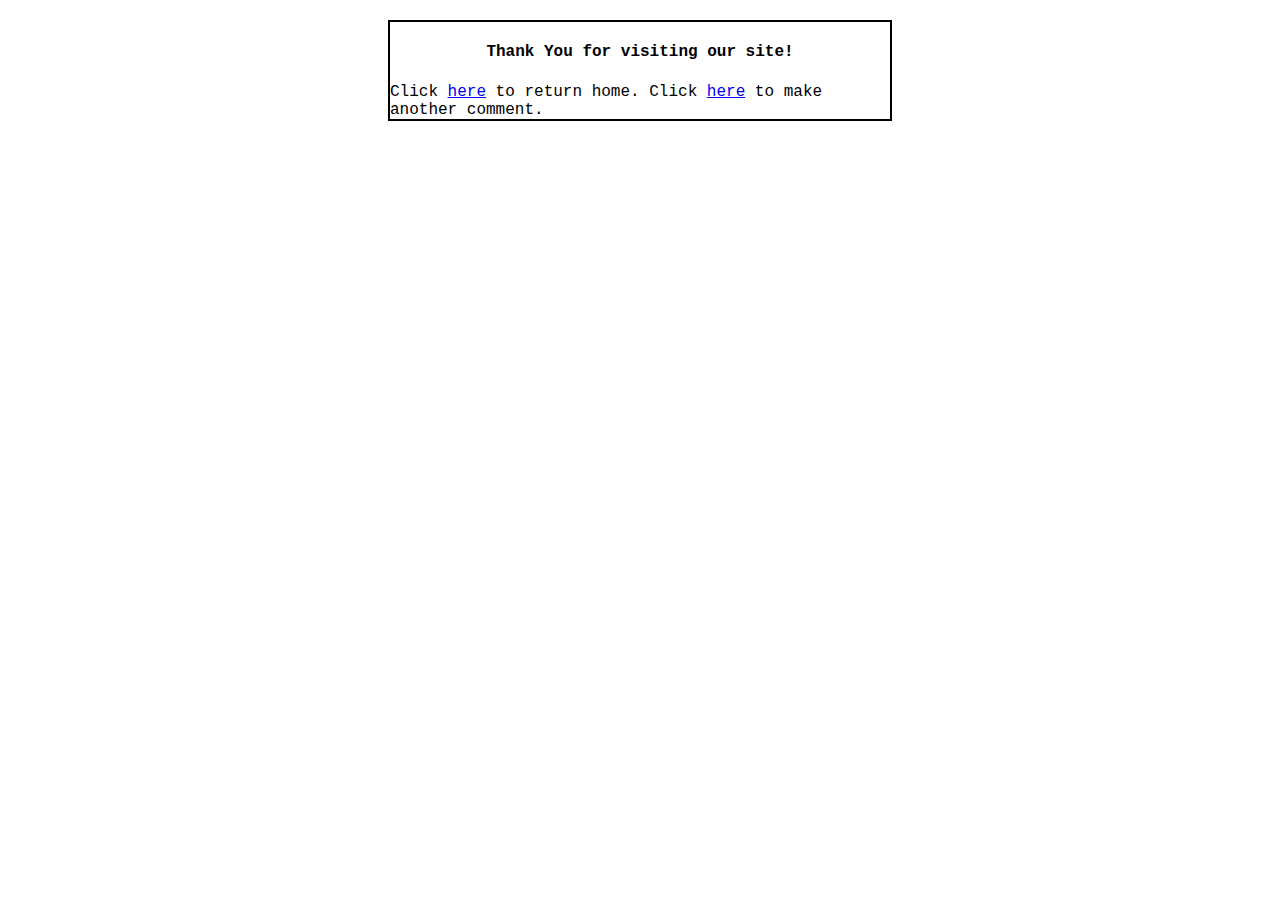
<file: Draft5/ThankYou.html>
<!DOCTYPE html>
<html lang="en">
<head>
    <meta charset="UTF-8">
    <title>Thank You</title>
    <link rel="stylesheet" href="thx.css">
</head>
<body>
   <div class="wrapper">
    <h4>Thank You for visiting our site!</h4>
    Click  <a href="index.html"> here</a> to return home.
    Click  <a href="ContactUs.html"> here</a> to make another comment.
    </div>
</body>
</html>
</file>
<file: Draft5/home.css>
header, section, footer, aside, nav, article, figure, figcaption {
    display: block;}
body {
    font-family: Georgia, Times, serif;
    line-height: 1.4em;
    margin: 1px;
    background: url("images/bgpattern.png"); 
}
@font-face{
    font-family: Rubik Mono One;
    src: url('RubikMonoOne-Regular.ttf');
}
.wrapper {
    width: 940px;
    margin: 21px auto;    /* 20px on top/bottom and equal margin for left/right */ 
    background-color: #00004b   ;
    border: 2px solid rgba(231, 73, 244, 0.94);
}

/* header */
nav li {
    display: inline-block;
    margin: 0;
}
nav li{

  background-color: #282A35;
  color:#f1f1f1;
  padding:0;
  letter-spacing:2px;
    height: auto;
  width:auto;
    border: solid magenta;
}
nav a {
  width:auto;
  margin: 0px!important;
  padding:1px 38px 0px 38px !important;
  font-size:19px!important;
  text-decoration: none;  
  line-height: 1.3;
}

nav, footer {
    clear:both;
    background-color: rgba(231, 73, 244, 0.94);
    color: white;
    height: 30px;
}

nav ul {
    margin-top: -6px;

}

nav li a {color: white}

nav li a:hover{
    color: aqua;
    background-color: black;
    transition: .7s;
}
nav li .current {
    background-color: #8f088f;
    color: white;
}

a { text-decoration: none; }

/* main section */


figure {
    align-content:center;
    padding: 10px;
    margin: 2px;
    border: 1px solid magenta;
}
.courses article {
    overflow: auto; 
    width: 100%;
}

figcaption {
    text-align: center;
    font-size: 80%;
}
h1 {
    font-weight: 800;
    font-family: 'Rubik Mono One'; color: aqua;
text-align: center;
    font-size: 50px
}
 h3, h4 {
     font-weight: normal;
    font-family: 'Courier New'; color: white;
    text-align: center;
}
p{
    font-weight: normal;
    font-family: 'Courier New'; color: white;
    text-align: center;
    margin-left: 10px;
    margin-right: 10px;
}
h2{
    font-weight: bolder;
    font-family: 'Courier New'; color: white;
    text-align: center;
    font-size: 30px;
}    

h3 {
    color: #fe00ff;
    font-weight: 600;
    font-size: 20px
}
    p {font-family: Merriweather, serif;
        font-size: 20px} 
/* sidebar */
aside {
    width: 230px;
    padding-left: 20px;
}

aside article a {
    display: block; /*change <a> tag(inline element) to a block element */
    padding: 10px;
    border-bottom: 1px solid #eee;
}

aside article a:hover { color: yellow; }

.contact { padding-top: 30px; }
.submit {margin-bottom: 30px;
    margin-left: 23px} 

/* footer */
footer {
    font-size: 80%;
    padding: 7px 1px 1px 20px;
}
</file>
<file: Draft5/register.css>
fieldset {
            width: 75%;
            margin: auto
        }

    label[for="name"] {
            float: inline-start;
            width: 15em;
            text-align: right;
        margin-left: 7em;
            
        }
  label[for="email"] {
            float: inline-start;
            width: 15em;
            text-align: right;
            margin-left: 7em;
        }
  label[for="phoneNum"] {
            float:inline-start;
            width: 15em;
            text-align: right;
      margin-left: 7em;
            
        }
p {font-family: Merriweather, serif;
        font-size: 16px} 

        input[id="name"] {
            
            width: 15em;
            margin-left: -26.5em;
            margin-bottom: .5em;
        }
        input[id="phoneNum"] {
            
            width: 15em;
            margin-left: -26.5em;
            margin-bottom: 0.5em;
        }
        input[id="email"] {
            
            width: 15em;
            margin-left: -26.5em;
            margin-bottom: 0.5em;
        }
        input:required {
            border: 2px solid blue;
        }
			        
        .optional {
            border: 2px solid white;  /* to make it work, add class = “optional” to the 
 target html elements */
        }

        input[type="submit"] {
            width: 7em;
            background-color: white;
            color: black;
            margin-left: 4em
        }
        input[type="radio"] {
            width: 1em;
            background-color: white;
            color: black;
            margin-left: 1em;
        }
        h2 {
            text-align: center;
            font-family: 'Lobster', cursive;
        }

        .register {
            border: none;
        }

        aside {
            border-left: 1px solid green
        }
</file>
<file: Draft5/FAQ.css>
h2 {font-family: Courier New, sans-serif;
    
        font-size: 60px;
        font-weight: bolder}
p.faq{
    margin-left: 100px;
    margin-right: 100px;
}
</file>
<file: Draft5/thx.css>
body {font-family: courier, times, sans-serif;
}
.wrapper {
    width: 500px;
    margin: 20px auto;
    background-color: #fff;
    border: 2px solid black;}
h4 {text-align: center}
</file>
